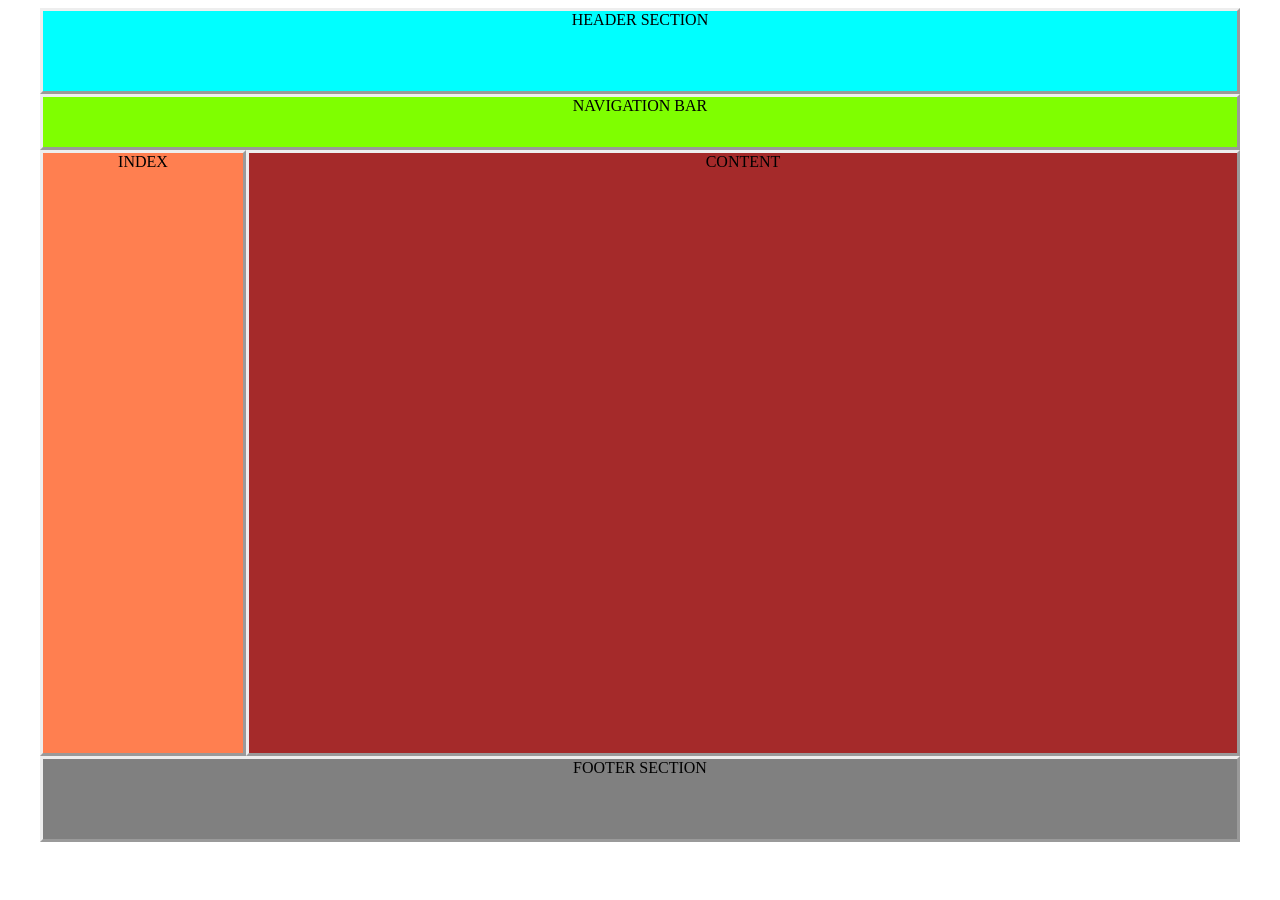
<file: index.html>
<!DOCTYPE html>
<html lang="en">
<head>
    <meta charset="UTF-8">
    <title>Title</title>
    <link rel="stylesheet" href="style.css">
</head>
<body>
<main>
    <header> HEADER SECTION </header>
    <nav> NAVIGATION BAR </nav>
    <div id="Content">
        <left>INDEX</left>
        <right>CONTENT</right>
    </div>
    <footer> FOOTER SECTION</footer>
</main>
</body>
</html>
</file>
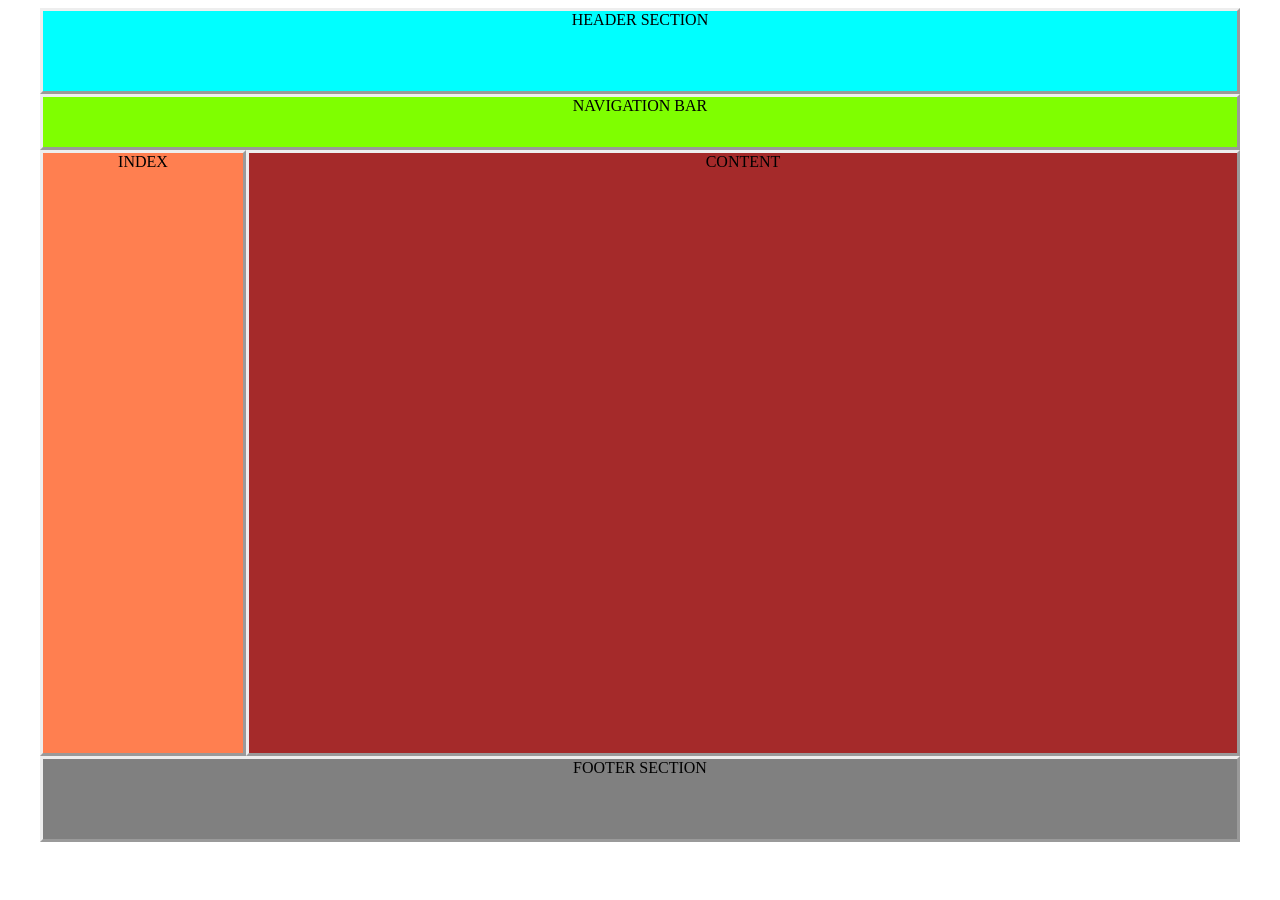
<file: th1/index.html>
<!DOCTYPE html>
<html lang="en">
<head>
    <meta charset="UTF-8">
    <title>Title</title>
    <link rel="stylesheet" href="style.css">
</head>
<body>
<main>
    <header> HEADER SECTION </header>
    <nav> NAVIGATION BAR </nav>
    <div id="Content">
        <left>INDEX</left>
        <right>CONTENT</right>
    </div>
    <footer> FOOTER SECTION</footer>
</main>
</body>
</html>
</file>
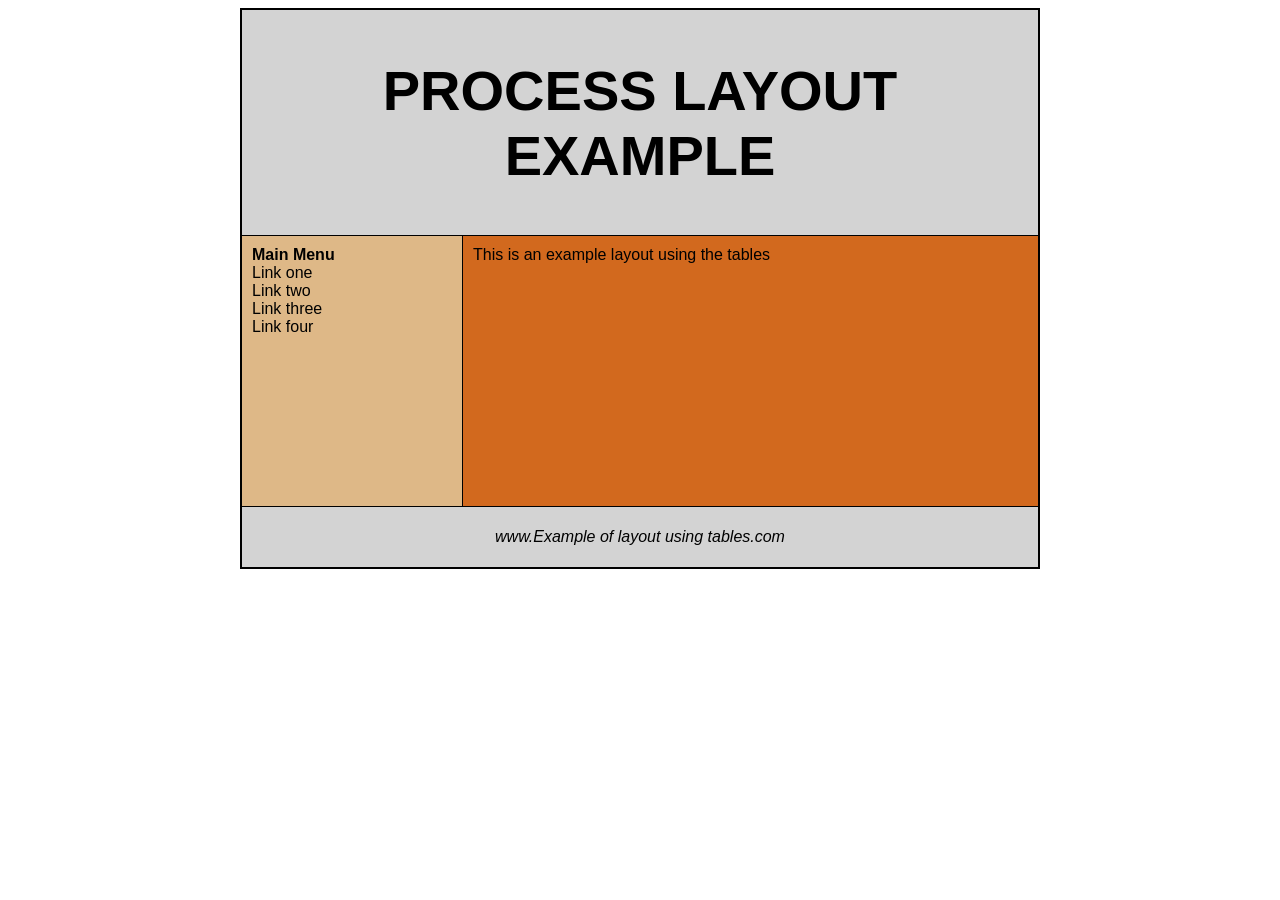
<file: th2/index.html>
<!DOCTYPE html>
<html lang="en">
<head>
    <meta charset="UTF-8">
    <meta name="viewport" content="width=device-width, initial-scale=1.0">
    <title>Process Layout Example</title>
    <link rel="stylesheet" href="style.css">
</head>
<body>
    <table id="layout" border="1" cellspacing="0" cellpadding="10" align="center" width="800">
        <!-- Header -->
        <tr>
            <td colspan="2" id="header">
                <h1>PROCESS LAYOUT EXAMPLE</h1>
            </td>
        </tr>

        <!-- Menu & Content -->
        <tr>
            <td id="menu" width="200">
                <b>Main Menu</b><br>
                Link one<br>
                Link two<br>
                Link three<br>
                Link four<br>
            </td>

            <td id="content">
                This is an example layout using the tables
            </td>
        </tr>

        <!-- Footer -->
         <!--this is a comment -->
        <tr>
            <td colspan="2" id="footer">
                www.Example of layout using tables.com
            </td>
        </tr>
    </table>
</body>
</html>
</file>
<file: style.css>
main {
    width: 1200px;
    margin: auto;
    text-align: center;

}
header {
    background: aqua;
    height: 80px;
    border-style: outset;
}
nav {
    background: chartreuse;
    height: 50px;
    border-style: outset;
}
#Content{
    min-height: 600px;

}
left {
    width: 200px;
    background: coral;
    float: left;
    min-height: 600px;
    border-style: outset;
}
right {
    background: brown;
    width: calc(100% - 212px);
    float: right;
    min-height: 600px;
    border-style: outset;
}

footer {
    background: gray;
    height: 80px;
    clear: both;
    border-style: outset;
}
</file>
<file: th1/style.css>
main {
    width: 1200px;
    margin: auto;
    text-align: center;

}
header {
    background: aqua;
    height: 80px;
    border-style: outset;
}
nav {
    background: chartreuse;
    height: 50px;
    border-style: outset;
}
#Content{
    min-height: 600px;

}
left {
    width: 200px;
    background: coral;
    float: left;
    min-height: 600px;
    border-style: outset;
}
right {
    background: brown;
    width: calc(100% - 212px);
    float: right;
    min-height: 600px;
    border-style: outset;
}

footer {
    background: gray;
    height: 80px;
    clear: both;
    border-style: outset;
}
</file>
<file: th2/style.css>
body {
    background-color: white;
    font-family: Arial, sans-serif;
    text-align: center;
}

#layout {
    border-collapse: collapse;
    border: 2px solid black;
}

#header {
    background-color: lightgray;
    text-align: center;
    font-size: 28px;
    font-weight: bold;
    height: 80px;
}

#menu {
    background-color: burlywood;
    text-align: left;
    width: 200px;
    vertical-align: top;
}

#content {
    background-color:chocolate;
    text-align: left;
    vertical-align: top;
    height: 250px;
}

#footer {
    background-color: lightgray;
    text-align: center;
    height: 40px;
    font-style: italic;
}
</file>
